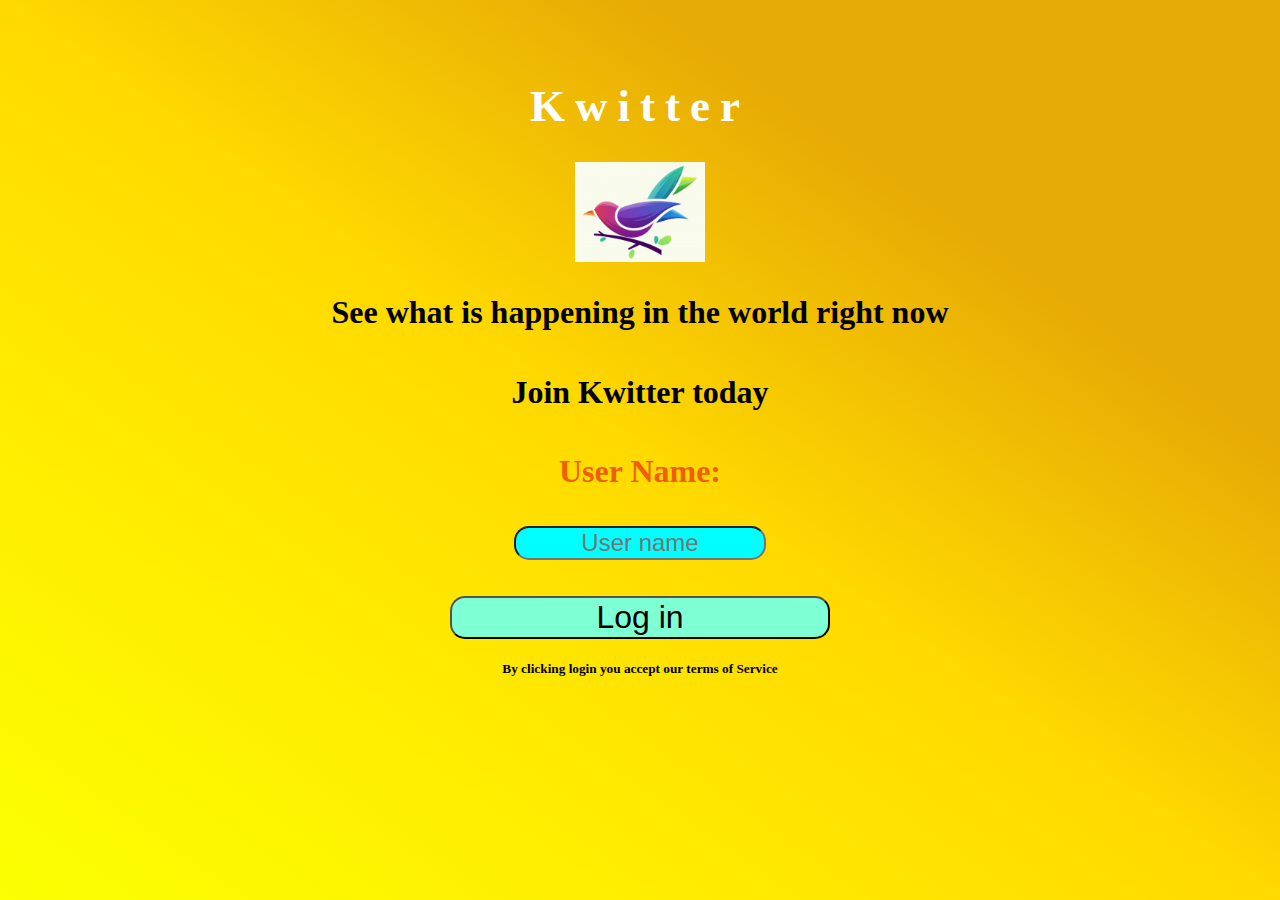
<file: index.html>
<html>
    <head>
        <title>Kwitter Kid's safe chatting app</title>

    <link href="https://fonts.googleapis.com/css2?family=Lobster+Two:ital@1&display=swap" rel="stylesheet">
    <script src="https://ajax.googleapis.com/ajax/libs/jquery/3.4.1/jquery.min.js"></script>
    <script src="https://maxcdn.bootstrapcdn.com/bootstrap/3.4.0/js/bootstrap.min.js"></script>

    <link rel="stylesheet" type="text/css" href="index.css">
    <script src="index.js"></script>
    </head>
    <body>
        <center>
            <h1 class="header">	
                Kwitter
        	<sup>
            </sup>
        </h1>
        <div class="col-lg-4 col-md-6 col-sm-6 col-xs-11 login_div">
            <img height="100" class="logo"  src="bird.png" class="logo">
                <h3 >See what is happening in the world right now</h3>
                
                <h4 >Join Kwitter today</h4>
        
                <div class="form-group">
                    <label >User Name:</label>
                    <br>
                    <br>
                    <br>
                    <input type="text" id="user_name" class="form-control" placeholder="User name">
                    <br>
                    <br>
                    </div>  
          <br>
              
                  <button id="login_button" class="btn btn-primary" onclick="adduser()">Log in</button>
                  <h5>By clicking login you accept our terms of Service </h5>
                  <br><br>
              </div>

        </center>
    </body>
</html>
</file>
<file: index.css>
body
{
background-image: linear-gradient(to right top,rgb(251, 255, 2), rgb(255, 238, 0), rgb(255, 217, 0), #e7ab05, #e7ab05);
text-align: center;
}

.header
{
	color: white;font-family: 'Yeon Sung';font-size: 45px;letter-spacing: 10px;margin-top: 80px;
}

.header img
{
	width: 80px;margin-left: -15px;
}

button
{
	width: 30%;border-radius: 15px;
    font-size: xx-large;
    background-color: aquamarine;
}

input{
    width: 20%;border-radius: 15px;
    font-size: x-large;
    background-color: aqua;
    text-align: center;
}

h4{
    font-size: xx-large;
}

h3{
    font-size: xx-large;
}

#logo{
	width: 80px;margin-top: 30px;border-radius: 40px;
}

label{
    font-weight: bold;
    font-size: xx-large;
    color: rgb(240, 94, 10);
}

a{
    font-size: x-large;
    color: black;
    font-weight: 600;
}
</file>
